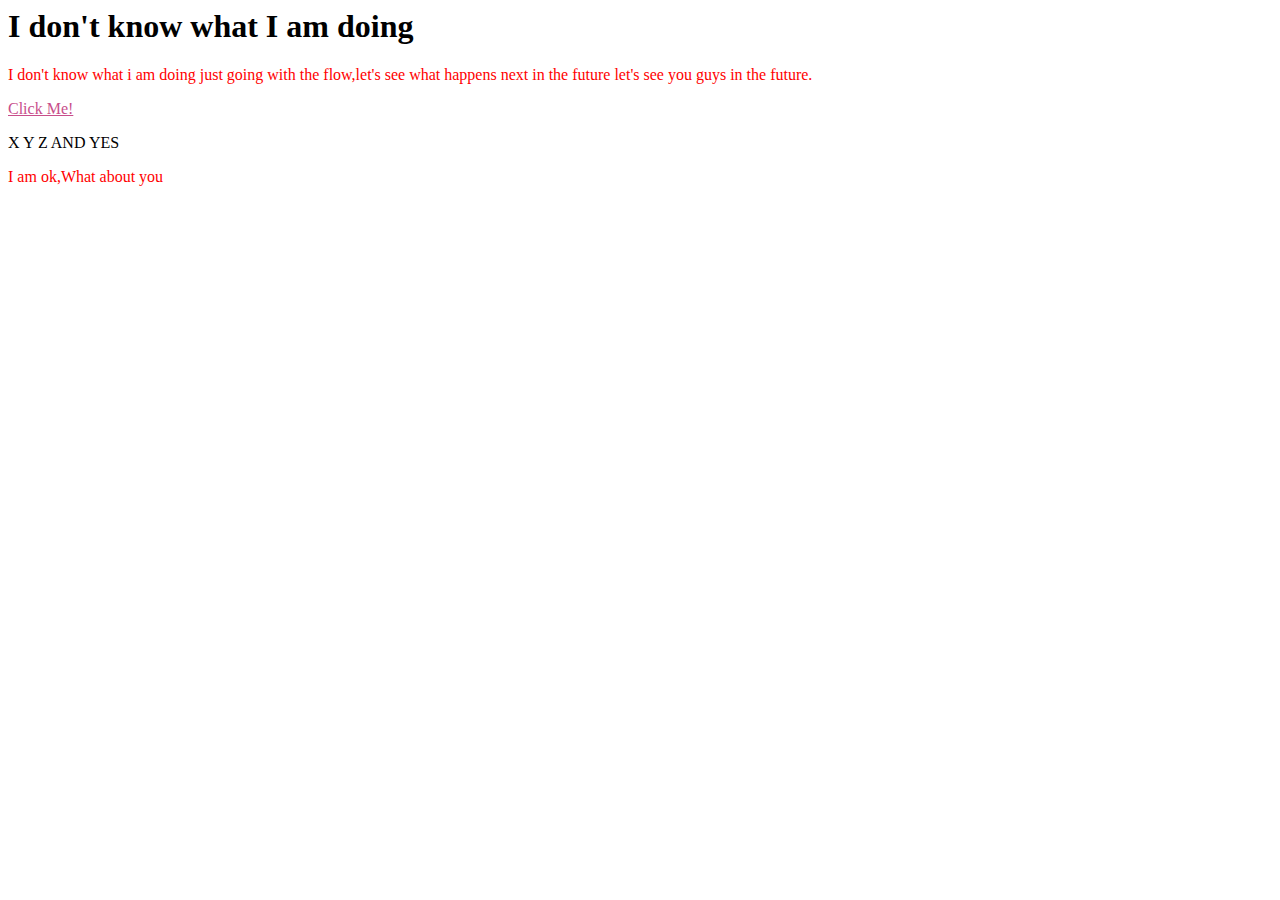
<file: HTML/X.html>
<html lang="en">
  <head>
    <link rel="stylesheet" type="text/css" href="../CSS/Style.css" />
    <meta charset="UTF-8" />
    <meta http-equiv="X-UA-Compatible" content="IE=edge" />
    <meta name="viewport" content="width=device-width, initial-scale=1.0" />
    <title>First Build</title>
  </head>

  <body>
    <h1 class="ctitle">I don't know what I am doing</h1>

    <p>
      I don't know what i am doing just going with the flow,let's see what
      happens next in the future let's see you guys in the future.
    </p>
    <a href="https:\\www.google.com" target="_blank" id="google_link"
      >Click Me!</a
    >
    <p id="X" class="Y">X Y Z AND YES</p>
    <p id="xop">I am ok,What about you</p>
  </body>
</html>
</file>
<file: CSS/Style.css>
/*Element Selector */
p {
  color: red;
}

/*ID Selector*/
#X {
  color: black;
}

/*Class Selector*/
.Y {
  color: blueviolet;
}
/*Pseudo Selector*/
#xop:hover {
  color: rgb(116, 11, 116);
}
/* #google_link:link {
  color: blue;
}
#google_link:visited {
  color: magenta;
} */

/*Advanced Selector*/
p + a {
  color: rgb(200, 78, 139);
}
</file>
